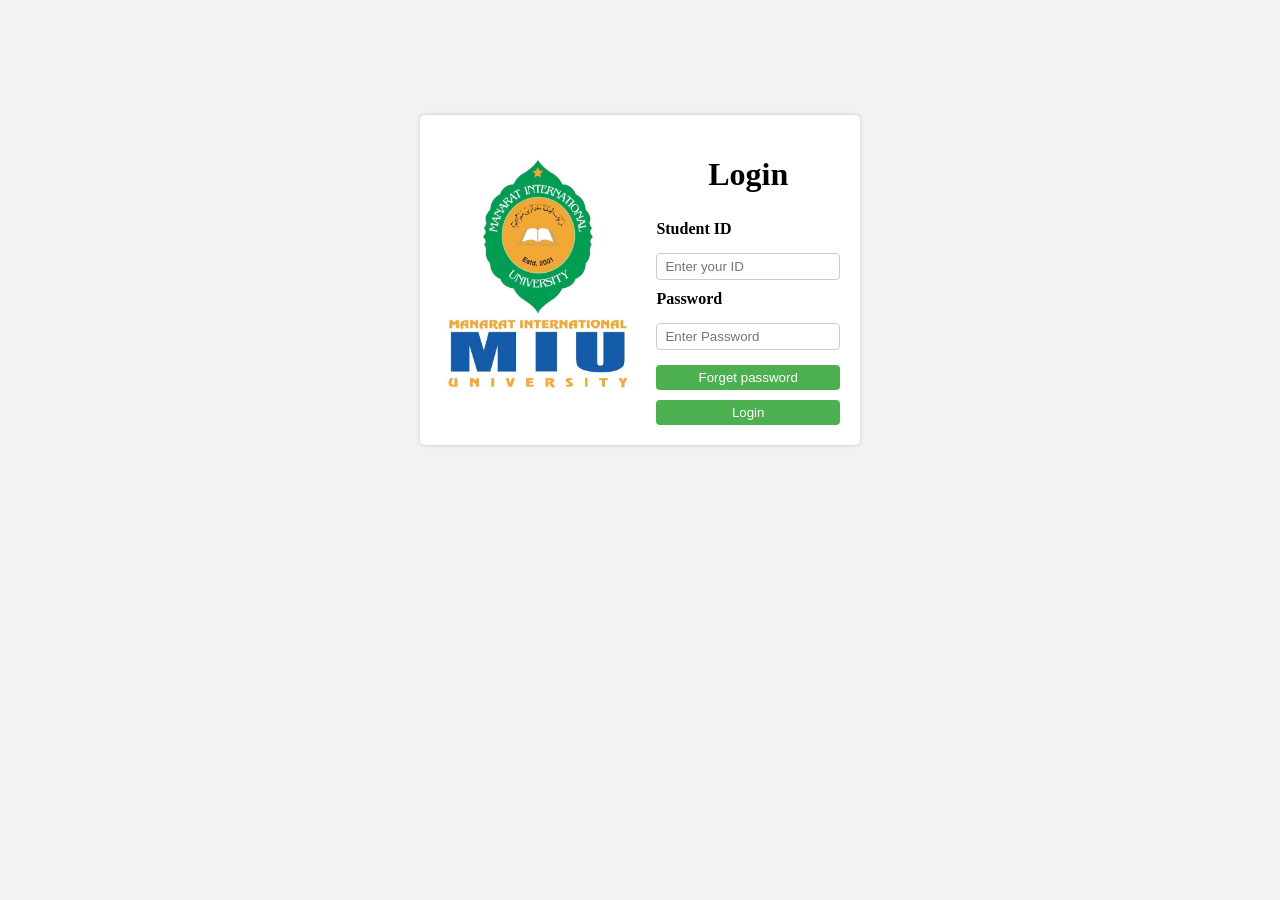
<file: index.html>
<!DOCTYPE html>
<html>

<head>
    <meta charset="utf-8">
    <title>Login Page</title>
    <link rel="stylesheet" href="login.css">
</head>

<body>
    <div class="container">
        <div class="logo">
            <img src="img/thumbnail.jpg" alt="Logo" width="200px" height="250px">
        </div>
        <form>
            <h1>Login</h1>
            <label for="username"><b>Student ID</b></label>
            <input id="user-email" type="text" placeholder="Enter your ID" name="username" required>
            <label for="password"><b>Password</b></label>
            <input id="user-password" type="password" placeholder="Enter Password" name="password" required>

            <button type="submit" class="forget password">Forget password</button>
            <button id="btn-submit" type="submit" class="login-btn">Login</button>
        </form>
    </div>
    <script src="login.js"></script>
</body>

</html>
</file>
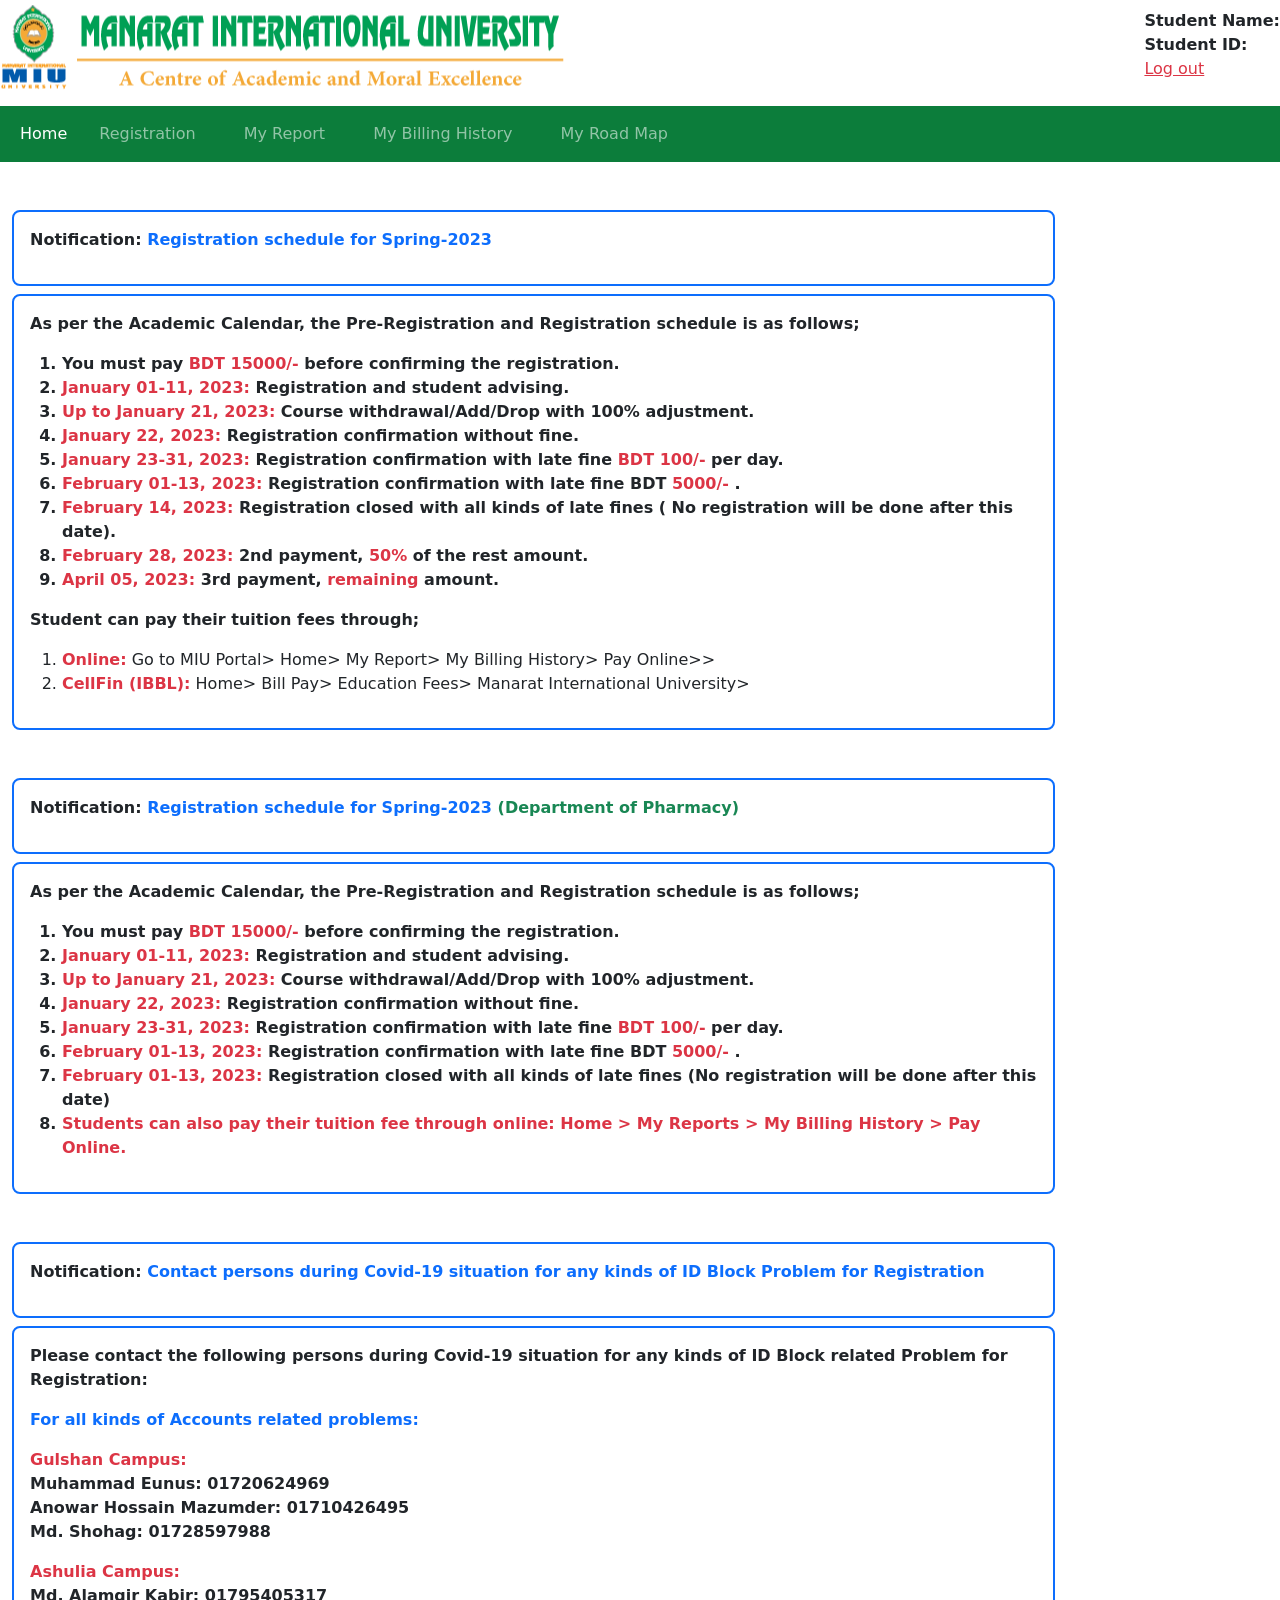
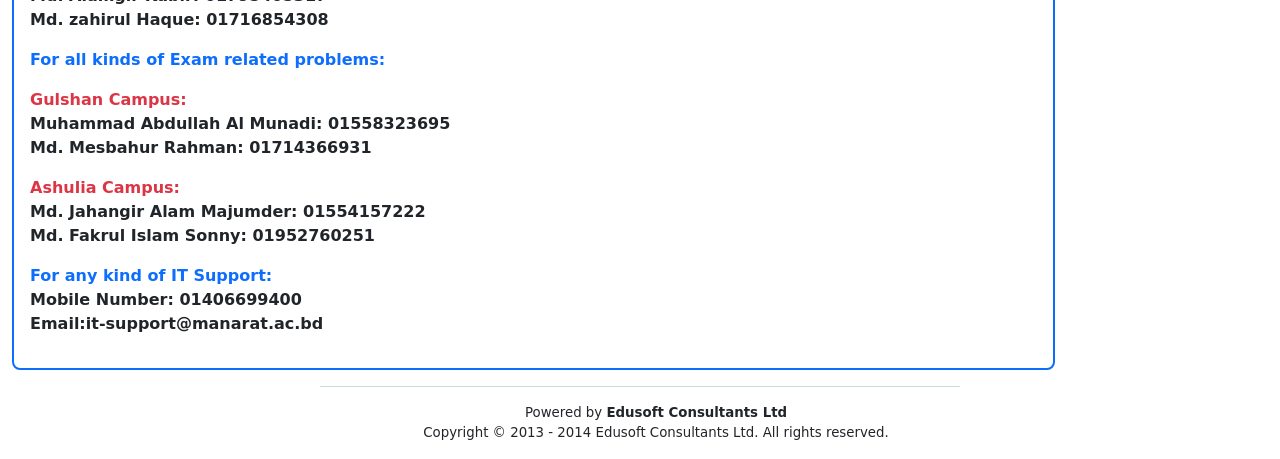
<file: home-page.html>
<!DOCTYPE html>
<html lang="en">

<head>
    <meta charset="UTF-8">
    <meta http-equiv="X-UA-Compatible" content="IE=edge">
    <meta name="viewport" content="width=device-width, initial-scale=1.0">
    <title>Document</title>
    <link href="https://cdn.jsdelivr.net/npm/bootstrap@5.0.2/dist/css/bootstrap.min.css" rel="stylesheet" integrity="sha384-EVSTQN3/azprG1Anm3QDgpJLIm9Nao0Yz1ztcQTwFspd3yD65VohhpuuCOmLASjC" crossorigin="anonymous">
    <link rel="stylesheet" href="style.css">
</head>

<body>
    <section class="d-lg-flex justify-content-lg-between align-items-center">
        <a class="navbar-brand" href="#">
            <img class="img-fluid w-auto" src="./images/miu.png" alt="">
        </a>

        <ul class="">
            <!-- js -->
            <li class="list-unstyled"><strong>Student Name:</strong> <span id="name"></span></li>
            <li class="list-unstyled"><strong>Student ID:</strong> <span id="st-id"></span></li>
            <li class="list-unstyled"><a class="link-danger" href="index.html">Log out</a></li>
        </ul>
    </section>
    <nav class="navbar navbar-expand-lg navbar-dark bg-prime">
        <div class="container-fluid">

            <button class="navbar-toggler" type="button" data-bs-toggle="collapse" data-bs-target="#navbarSupportedContent" aria-controls="navbarSupportedContent" aria-expanded="false" aria-label="Toggle navigation">
            <span class="navbar-toggler-icon"></span>
          </button>
            <!--  -->

            <!--  -->

            <div class="collapse navbar-collapse" id="navbarSupportedContent">
                <ul class="navbar-nav me-auto mb-2 mb-lg-0 ">
                    <li class="nav-item ">
                        <a class="nav-link active" aria-current="page" href="#">Home</a>
                    </li>
                    <li class="nav-item px-lg-3">
                        <a class="nav-link" href="reg.html">Registration</a>
                    </li>
                    <li class="nav-item px-lg-3">
                        <a class="nav-link" href="myreport.html">My Report</a>
                    </li>

                    <li class="nav-item px-lg-3">
                        <a class="nav-link " href="billing.html">My Billing History</a>
                    </li>
                    <li class="nav-item px-lg-3">
                        <a class="nav-link" href="#">My Road Map</a>
                    </li>
                </ul>

            </div>
        </div>
    </nav>

    <main class="container-fluid">
        <section class="row">
            <div class="col-10">
                <!-- all dept notice -->
                <div class="border border-2 border-primary text-primary mt-5 p-3 rounded-3 fw-bolder">
                    <p> <span class="fw-semibold text-dark">Notification:</span> Registration schedule for Spring-2023</p>
                </div>
                <div class="border border-2 border-primary p-3 rounded-3 mt-2">
                    <p class="fw-bolder">As per the Academic Calendar, the Pre-Registration and Registration schedule is as follows;</p>
                    <ol class="fw-semibold">
                        <li>You must pay <span class="text-danger fw-bolder">BDT 15000/-</span> before confirming the registration.</li>
                        <li> <span class="text-danger fw-bolder">January 01-11, 2023:</span> Registration and student advising.</li>
                        <li> <span class="text-danger fw-bolder">Up to January 21, 2023:</span> Course withdrawal/Add/Drop with 100% adjustment.</li>
                        <li> <span class="text-danger fw-bolder">January 22, 2023: </span> Registration confirmation without fine.</li>
                        <li> <span class="text-danger fw-bolder">January 23-31, 2023:</span> Registration confirmation with late fine <span class="text-danger fw-bolder">BDT 100/-</span> per day.</li>
                        <li> <span class="text-danger fw-bolder">February 01-13, 2023:</span> Registration confirmation with late fine BDT <span class="text-danger fw-bolder"> 5000/-</span> .</li>
                        <li> <span class="text-danger fw-bolder">February 14, 2023:</span> Registration closed with all kinds of late fines ( No registration will be done after this date).</li>
                        <li> <span class="text-danger fw-bolder">February 28, 2023:</span> 2nd payment, <span class="text-danger fw-bolder">50% </span> of the rest amount.</li>
                        <li> <span class="text-danger fw-bolder">April 05, 2023:</span> 3rd payment, <span class="text-danger fw-bolder">remaining </span> amount.</li>
                    </ol>
                    <p class="fw-bolder">Student can pay their tuition fees through;</p>
                    <ol>
                        <li> <span class="text-danger fw-bolder">Online:</span> Go to MIU Portal> Home> My Report> My Billing History> Pay Online>></li>
                        <li> <span class="text-danger fw-bolder">CellFin (IBBL):</span> Home> Bill Pay> Education Fees> Manarat International University></li>
                    </ol>
                </div>

                <!-- Pharmacy dept notice -->
                <div class="border border-2 border-primary text-primary mt-5 p-3 rounded-3 fw-bolder">
                    <p> <span class="fw-semibold text-dark">Notification:</span> Registration schedule for Spring-2023 <span class="text-success fw-bolder">(Department of Pharmacy) </span></p>
                </div>
                <div class="border border-2 border-primary p-3 rounded-3 mt-2">
                    <p class="fw-bolder">As per the Academic Calendar, the Pre-Registration and Registration schedule is as follows;</p>
                    <ol class="fw-semibold">
                        <li>You must pay <span class="text-danger fw-bolder">BDT 15000/-</span> before confirming the registration.</li>
                        <li> <span class="text-danger fw-bolder">January 01-11, 2023:</span> Registration and student advising.</li>
                        <li> <span class="text-danger fw-bolder">Up to January 21, 2023:</span> Course withdrawal/Add/Drop with 100% adjustment.</li>
                        <li> <span class="text-danger fw-bolder">January 22, 2023: </span> Registration confirmation without fine.</li>
                        <li> <span class="text-danger fw-bolder">January 23-31, 2023:</span> Registration confirmation with late fine <span class="text-danger fw-bolder">BDT 100/-</span> per day.</li>
                        <li> <span class="text-danger fw-bolder">February 01-13, 2023:</span> Registration confirmation with late fine BDT <span class="text-danger fw-bolder"> 5000/-</span> .</li>
                        <li> <span class="text-danger fw-bolder">February 01-13, 2023:</span> Registration closed with all kinds of late fines (No registration will be done after this date)</li>
                        <li> <span class="text-danger fw-bolder"> Students can also pay their tuition fee through online: Home > My Reports > My Billing History > Pay Online.</li>
                    </ol>
                </div>
                <!-- problem of reg -->
                <div class="border border-2 border-primary text-primary mt-5 p-3 rounded-3 fw-bolder">
                    <p> <span class="fw-semibold text-dark">Notification:</span> Contact persons during Covid-19 situation for any kinds of ID Block Problem for Registration</p>
                </div>
                <div class="border border-2 border-primary p-3 rounded-3 mt-2">
                    <p class="fw-bolder">Please contact the following persons during Covid-19 situation for any kinds of ID Block related Problem for Registration:</p>
                    <p class="fw-bolder text-primary">For all kinds of Accounts related problems:</p>
                    <p class="fw-semibold"> <span class="text-danger">Gulshan Campus:</span> <br> Muhammad Eunus: 01720624969 <br> Anowar Hossain Mazumder: 01710426495 <br> Md. Shohag: 01728597988</p>
                    <p class="fw-semibold"> <span class="text-danger">Ashulia Campus:</span> <br> Md. Alamgir Kabir: 01795405317 <br> Md. zahirul Haque: 01716854308</p>
                    <p class="fw-bolder text-primary">For all kinds of Exam related problems:</p>
                    <p class="fw-semibold"> <span class="text-danger">Gulshan Campus:</span> <br> Muhammad Abdullah Al Munadi: 01558323695 <br> Md. Mesbahur Rahman: 01714366931</p>
                    <p class="fw-semibold"> <span class="text-danger">Ashulia Campus:</span> <br> Md. Jahangir Alam Majumder: 01554157222 <br> Md. Fakrul Islam Sonny: 01952760251</p>
                    <p class="fw-bolder"> <span class="text-primary">For any kind of IT Support:</span> <br> Mobile Number: 01406699400 <br> Email:it-support@manarat.ac.bd
                    </p>
                </div>
            </div>

        </section>
    </main>


    <footer>
        <hr class=" text-success w-50 mx-auto ">

        <ul>
            <li class="fs list-unstyled text-center ">Powered by <span class="fw-bolder">Edusoft Consultants Ltd</span> </li>
            <li class="fs list-unstyled text-center ">Copyright © 2013 - 2014 Edusoft Consultants Ltd. All rights reserved.</li>
        </ul>

    </footer>


    <script src="https://cdn.jsdelivr.net/npm/bootstrap@5.0.2/dist/js/bootstrap.bundle.min.js " integrity="sha384-MrcW6ZMFYlzcLA8Nl+NtUVF0sA7MsXsP1UyJoMp4YLEuNSfAP+JcXn/tWtIaxVXM " crossorigin="anonymous "></script>

    <script>
        const userId = document.getElementById('st-id').innerText = localStorage.getItem('id')
        document.getElementById('name').innerText = localStorage.getItem('name')
    </script>
</body>

</html>
</file>
<file: login.css>
body {
    background-color: #f2f2f2;
}

.container {
    width: 400px;
    margin: 0 auto;
    margin-top: 115px;
    padding: 20px;
    background-color: #fff;
    border-radius: 5px;
    box-shadow: 0px 0px 5px #ccc;
    display: flex;
    flex-direction: row;
    justify-content: center;
}

.logo {
    margin-right: 20px;
}

.logo img {
    max-width: 100%;
    height: auto;
}

form {
    display: flex;
    flex-direction: column;
    justify-content: center;
}

h1 {
    text-align: center;
}

label {
    display: block;
    font-size: 16px;
    font-weight: bold;
    margin-bottom: 10px;
    margin-top: 5px;
}

input[type=text],
input[type=password] {
    width: 100%;
    padding: 5px 8px;
    margin: 5px 0;
    display: inline-block;
    border: 1px solid #ccc;
    border-radius: 4px;
    box-sizing: border-box;
}

button[type=submit] {
    background-color: #4CAF50;
    color: #fff;
    padding: 5px 8px;
    border: none;
    border-radius: 4px;
    cursor: pointer;
    width: 100%;
    margin-top: 10px;
}

button[type=submit]:hover {
    background-color: #45a049;
}

.login-btn {
    margin-top: 10px;
}
</file>
<file: style.css>
.bg-prime{
    background: #0c7d3b;
}
.text-prime{
    color: #0c7d3b ;
}
.fs{
    font-size: smaller;
}
</file>
